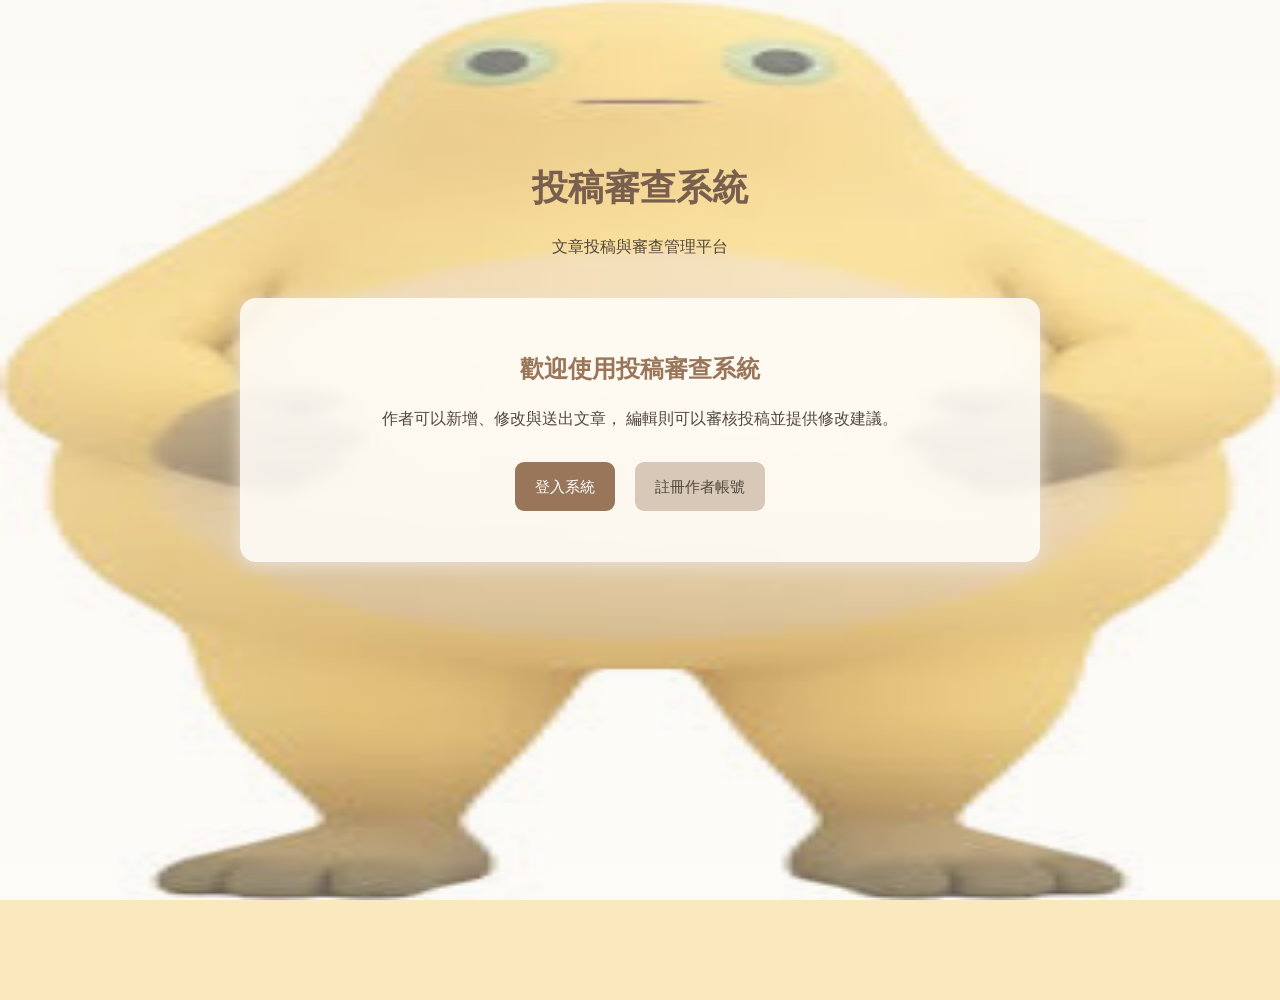
<file: templates/index.html>
<!DOCTYPE html>
<html lang="zh-Hant">
<head>
    <meta charset="UTF-8">
    <meta name="viewport"
          content="width=device-width, initial-scale=1.0">

    <title>投稿審查系統</title>

    <link rel="stylesheet" href="/static/style.css">
</head>
<body class="home-page">

    <main class="container">

        <!-- 網站名稱 -->
        <h1>投稿審查系統</h1>

        <p>文章投稿與審查管理平台</p>

        <!-- 系統介紹 -->
        <div class="notice">

            <h2>歡迎使用投稿審查系統</h2>

            <p>
                作者可以新增、修改與送出文章，
                編輯則可以審核投稿並提供修改建議。
            </p>

            <p>
                <a href="/login" class="btn">
                    登入系統
                </a>

                <a href="/register" class="btn btn-light">
                    註冊作者帳號
                </a>
            </p>

        </div>

    </main>

</body>
</html>
</file>
<file: static/style.css>
body {
    margin: 0;
    background-color: #faf5ed;
    color: #51483d;
    font-family: Arial, "Microsoft JhengHei", sans-serif;
}

.container {
    max-width: 800px;
    margin: 100px auto;
    padding: 40px;
    text-align: center;
}

h1 {
    font-size: 36px;
    color: #795f4d;
}

.notice {
    margin-top: 40px;
    padding: 35px;
    border-radius: 16px;
    background-color: #fffdf9;
    box-shadow: 0 4px 18px #e8dfd4;
}

h2 {
    color: #99765a;
}

/* 登入及註冊頁面 */
.auth-card {
    max-width: 420px;
    margin: 80px auto;
    padding: 40px;
    background-color: #fffdf9;
    border-radius: 18px;
    box-shadow: 0 4px 18px #e8dfd4;
    text-align: center;
}

.auth-card label {
    display: block;
    text-align: left;
    margin-top: 18px;
}

.auth-card input {
    box-sizing: border-box;
    width: 100%;
    padding: 12px;
    margin-top: 8px;
    border: 1px solid #d8c8b8;
    border-radius: 8px;
}

.auth-card button {
    width: 100%;
    padding: 13px;
    margin-top: 25px;
    border: none;
    border-radius: 8px;
    background-color: #99765a;
    color: white;
    font-size: 16px;
    cursor: pointer;
}

.auth-card button:hover {
    background-color: #795f4d;
}

.auth-card a {
    color: #99765a;
}

.error {
    color: #c0392b;
}

/* 投稿系統頁面 */
.page {
    max-width: 1050px;
    margin: 50px auto;
    padding: 20px;
}

.page-header,
.section-header {
    display: flex;
    justify-content: space-between;
    align-items: center;
    gap: 20px;
}

.panel {
    background-color: #fffdf9;
    padding: 35px;
    border-radius: 18px;
    margin-top: 25px;
    box-shadow: 0 4px 18px #e8dfd4;
}

/* 按鈕 */
.btn {
    display: inline-block;
    padding: 11px 20px;
    background-color: #99765a;
    color: white;
    text-decoration: none;
    border: none;
    border-radius: 9px;
    font-size: 15px;
    cursor: pointer;
}

.btn:hover {
    background-color: #795f4d;
}

.btn-light {
    background-color: #d8c8b8;
    color: #51483d;
}

.btn-danger {
    background-color: #b96565;
}

.actions {
    display: flex;
    flex-wrap: wrap;
    gap: 12px;
    margin-top: 30px;
}

/* 投稿清單 */
.table-wrap {
    overflow-x: auto;
}

table {
    width: 100%;
    border-collapse: collapse;
    margin-top: 25px;
}

th, td {
    padding: 16px;
    border-bottom: 1px solid #e9e0d5;
    text-align: left;
}

th {
    background-color: #f6eee4;
}

a {
    color: #99765a;
}

/* 審查狀態 */
.status {
    display: inline-block;
    padding: 7px 13px;
    border-radius: 20px;
    font-size: 14px;
}

.status.editing {
    background-color: #e9e5de;
    color: #665b4e;
}

.status.under_review {
    background-color: #fff0c9;
    color: #8c6b25;
}

.status.approved {
    background-color: #ddefd9;
    color: #3c7946;
}

/* 投稿表單 */
.form-field {
    margin-top: 22px;
}

.form-field label {
    display: block;
    margin-bottom: 10px;
    font-weight: bold;
}

.form-field input,
.form-field select,
.form-field textarea {
    box-sizing: border-box;
    width: 100%;
    padding: 13px;
    border: 1px solid #d8c8b8;
    border-radius: 9px;
    background-color: #fff;
    color: #51483d;
    font-size: 16px;
    font-family: inherit;
}

.form-field textarea {
    resize: vertical;
}

.article-content {
    margin-top: 25px;
    padding: 20px;
    background-color: #faf5ed;
    border-radius: 12px;
    white-space: pre-wrap;
    overflow-wrap: anywhere;
    line-height: 1.8;
}

.return-label {
    color: #b96565;
    font-size: 13px;
}

.return-notice {
    margin: 20px 0;
    padding: 18px;
    background-color: #fff0e7;
    border-left: 4px solid #b96565;
    border-radius: 8px;
}

/* 編輯審查頁面 */
.btn-approve {
    background-color: #62956a;
}

.btn-approve:hover {
    background-color: #4e7b55;
}

.btn-danger:hover {
    background-color: #984c4c;
}

.review-form {
    margin-top: 35px;
    padding: 25px;
    background-color: #fff5ee;
    border-radius: 12px;
}

.review-form button {
    margin-top: 18px;
}

.page hr {
    border: 0;
    border-top: 1px solid #e8dfd4;
    margin: 30px 0;
}

/* 首頁按鈕間距 */
.notice .btn {
    margin: 12px 8px 0;
}

/* 首頁文字排版 */
.notice p {
    line-height: 1.8;
}

/* 小螢幕排版 */
@media (max-width: 600px) {
    .container {
        margin: 45px auto;
        padding: 18px;
    }

    .notice {
        padding: 25px 18px;
    }
}
/* 首頁背景圖片 */
.home-page {
    background-image:
        linear-gradient(
            rgba(250, 245, 237, 0.5),
            rgba(250, 245, 237, 0.35)
        ),
        url("/static/nailong.jpg");

    background-size:100% 100%;
    background-position: center center;
    background-repeat: no-repeat;
    background-attachment: fixed;

    background-color: #fae8bf;
    min-height: 100vh;
}

.home-page .notice {
    background-color: rgba(255, 253, 249, 0.88);
    backdrop-filter: blur(5px);
}
</file>
